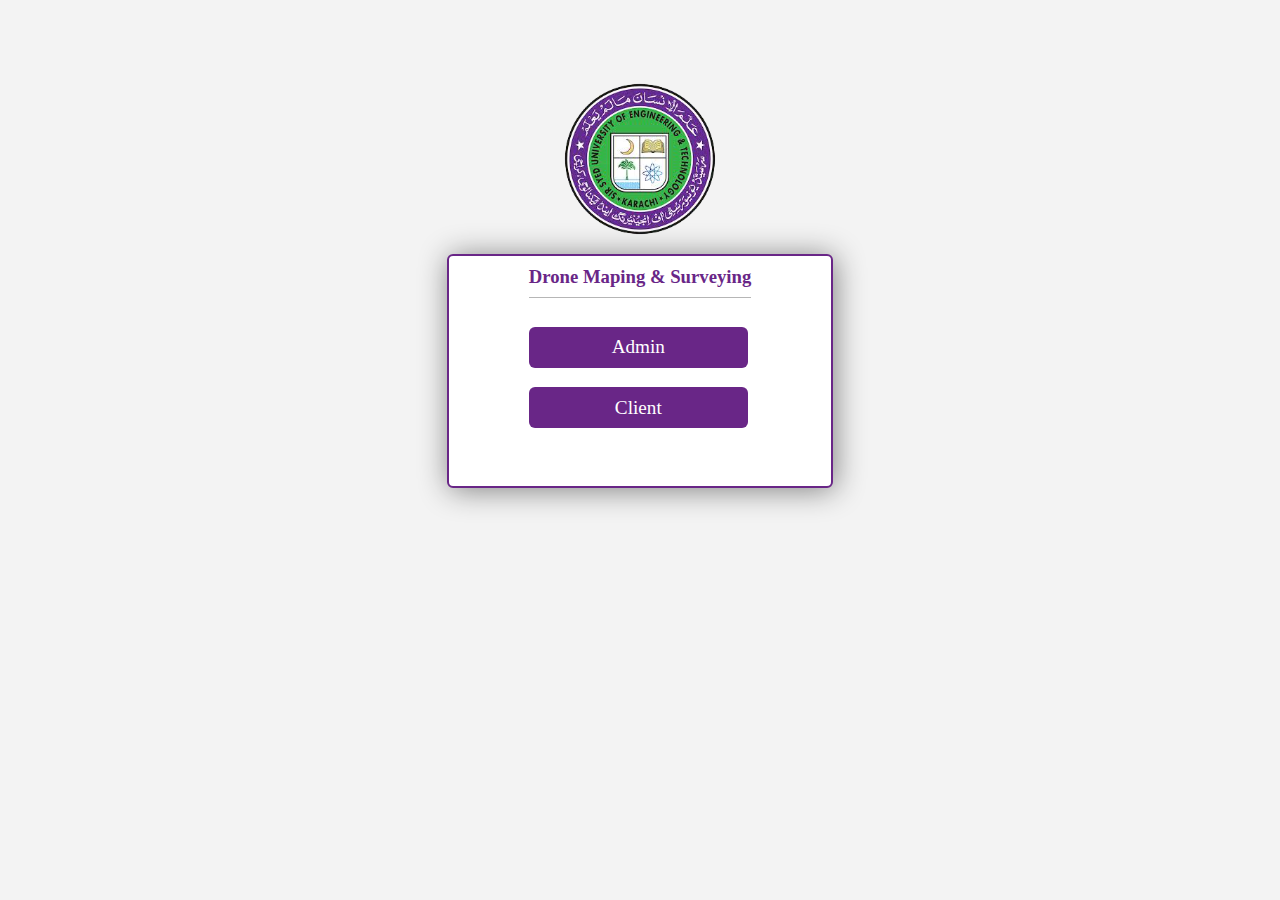
<file: index.html>
<!DOCTYPE html>
<html lang="en">
  <head>
    <meta charset="UTF-8" />
    <meta http-equiv="X-UA-Compatible" content="IE=edge" />
    <meta name="viewport" content="width=device-width, initial-scale=1.0" />
    <title>SSUET Portal</title>
    <link rel="stylesheet" href="style.css" />
  </head>
  <body>
    <div class="container">
      <div class="logo">
        <img src="./image/logo.png" alt="" />
      </div>
      <div class="pages">
        <h3>Drone Maping & Surveying</h3>
        <a href="./admin.html" class="btn btn1">Admin</a>
        <a href="./client.html" class="btn btn2">Client</a>
      </div>
    </div>
  </body>
</html>
</file>
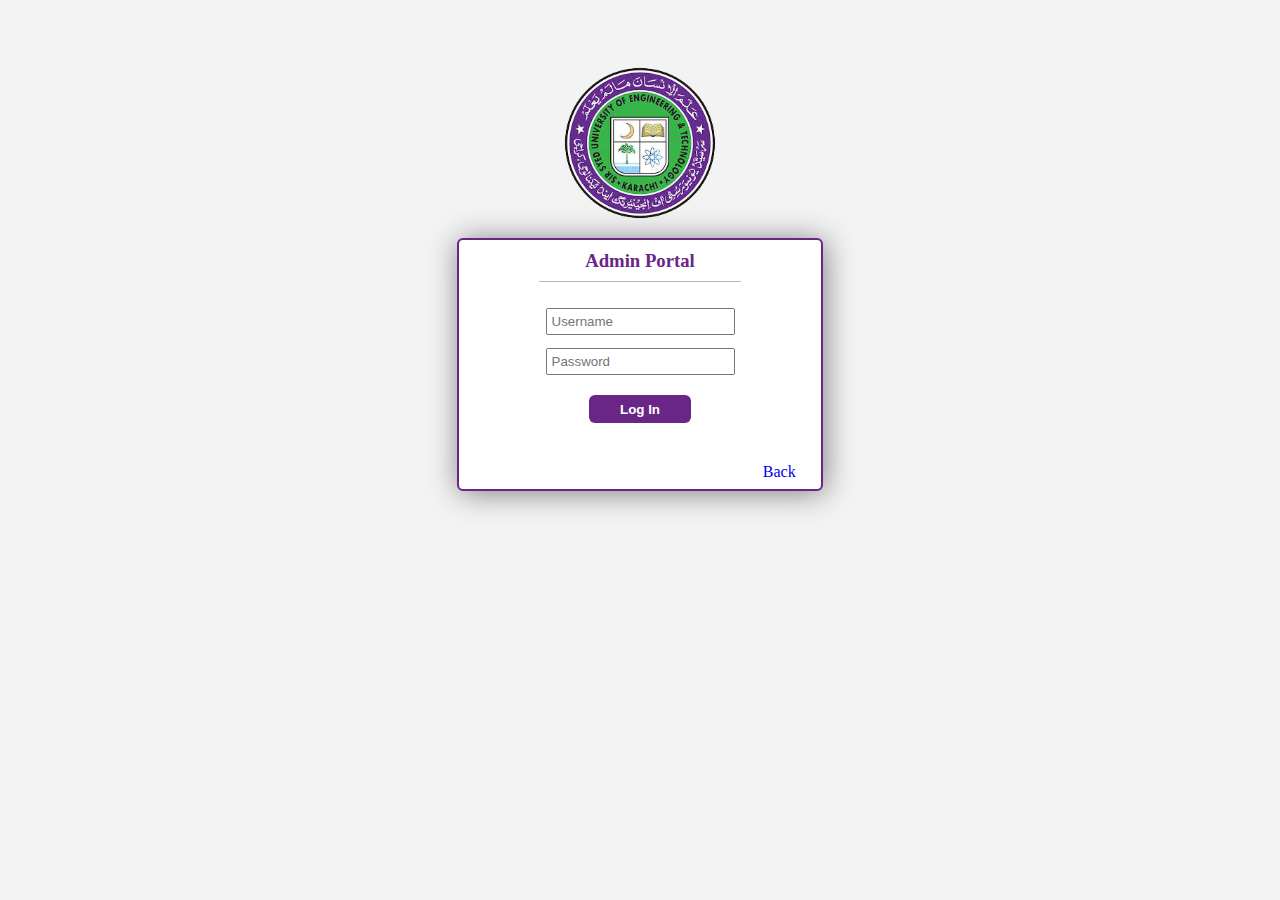
<file: admin.html>
<!DOCTYPE html>
<html lang="en">
  <head>
    <meta charset="UTF-8" />
    <meta http-equiv="X-UA-Compatible" content="IE=edge" />
    <meta name="viewport" content="width=device-width, initial-scale=1.0" />
    <title>Admin Portal</title>
    <link rel="stylesheet" href="style.css" />
  </head>
  <style>
  </style>
  <body>
    <div class="container adminside">
      <div class="logo">
        <img src="./image/logo.png" alt="" />
      </div>
      <div class="pages">
        <h3>Admin Portal</h3>
        <form action="#">
          <input type="text" id="name" placeholder="Username"  required/>
          <input type="password" id="pass" placeholder="Password" required/>
          <button class="button">Log In</button>
        </form>
        <a class="back" href="./index.html">Back</a>
      </div>
    </div>
  </body>
</html>
</file>
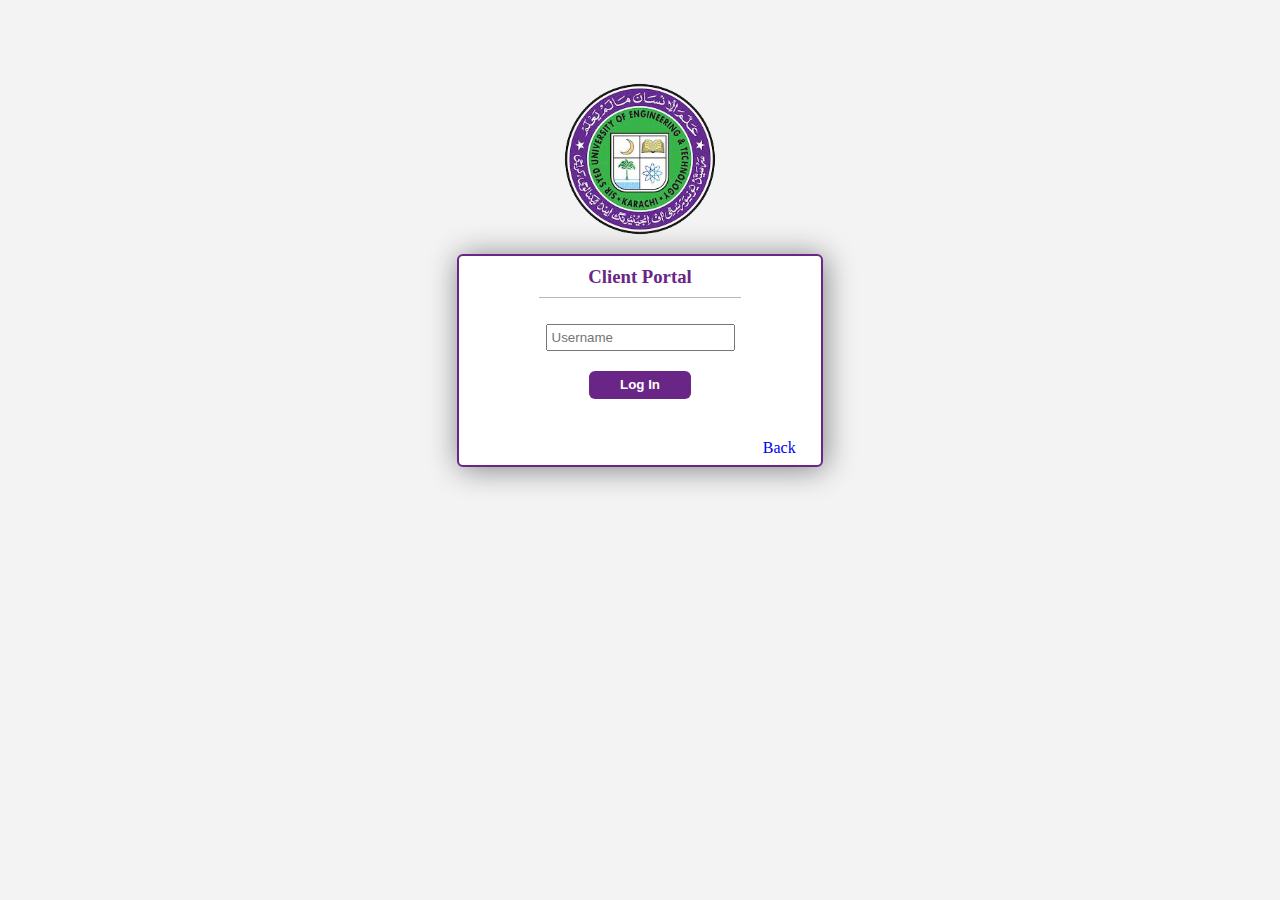
<file: client.html>
<!DOCTYPE html>
<html lang="en">
  <head>
    <meta charset="UTF-8" />
    <meta http-equiv="X-UA-Compatible" content="IE=edge" />
    <meta name="viewport" content="width=device-width, initial-scale=1.0" />
    <title>Client Portal</title>
    <link rel="stylesheet" href="style.css" />
  </head>
  <style>
  </style>
  <body>
    <div class="container clientside">
      <div class="logo">
        <img src="./image/logo.png" alt="" />
      </div>
      <div class="pages">
        <h3>Client Portal</h3>
        <form action="#">
          <input type="text" id="name" placeholder="Username" />
          <button class="button">Log In</button>
        </form>
        <a class="back" href="./index.html">Back</a>
      </div>
    </div>
  </body>
</html>
</file>
<file: style.css>
body {
    background-color: rgba(128, 128, 128, 0.096);
  }
  .container {
    display: flex;
    justify-content: center;
    align-items: center;
    flex-direction: column;
    margin-top: 5em;
  }
  /* .container::before{
      background: url("./image/logo.png")no-repeat center center;
      content: "";
      position: absolute;
      width: 100%;
      height: 100%;
      z-index: -1;
      opacity: 0.4;
  } */
  .logo {
    display: flex;
    justify-content: center;
    align-items: center;
    margin-bottom: 1em;
  }
  .logo img {
    width: 70%;
  }
  .pages {
    display: flex;
    flex-direction: column;
    border: 2px solid rgb(105, 38, 135);
    border-radius: 6px;
    padding: 3em 5em;
    box-shadow: 2px 2px 30px gray;
    background-color: white;
  }
  .pages .btn {
    background-color: rgb(105, 38, 135);
    color: white;
    font-size: larger;
    text-align: center;
    border-radius: 6px;
    text-decoration: none;
    padding: 0.5em;
    width: 200px;
    margin: 0.5em 0;
  }
  .btn:hover {
    background-color: rgb(83, 24, 110);
  }
  .adminside {
      margin-top: 4em;
    }
    h3 {
      margin: 0;
      margin-top: -2em;
      margin-bottom: 1em;
      padding-bottom: 0.5em;
      text-align: center;
      color: rgb(105, 38, 135);
      border-bottom: 1px solid rgba(128, 128, 128, 0.571);
    }
    form {
      display: flex;
      flex-direction: column;
    }
    form input {
      padding: 0.3em;
      margin: 0.5em;
    }
    .button {
      width: 50%;
      margin: auto;
      cursor: pointer;
      border: none;
      background-color: rgb(105, 38, 135);
      color: white;
      font-weight: bold;
      padding: 0.5em;
      border-radius: 6px;
      margin-top: 1em;
    }
    .button:hover {
      background-color: rgb(87, 28, 115);
    }
    .back{
      text-decoration: none;
      position: relative;
      left: 14em;
      top: 2.5em;
    }
    .back:hover{
      text-decoration: underline;
    }
  @media (min-width: 300px) and (max-width: 491px) {
    .logo img {
      width: 60%;
    }
    .pages {
      padding: 2em 3em;
    }
    h3{
      margin-top: 1px;
    }
    .back{
      left: 12em;
      top: 1.5em;
    }
  }
</file>
